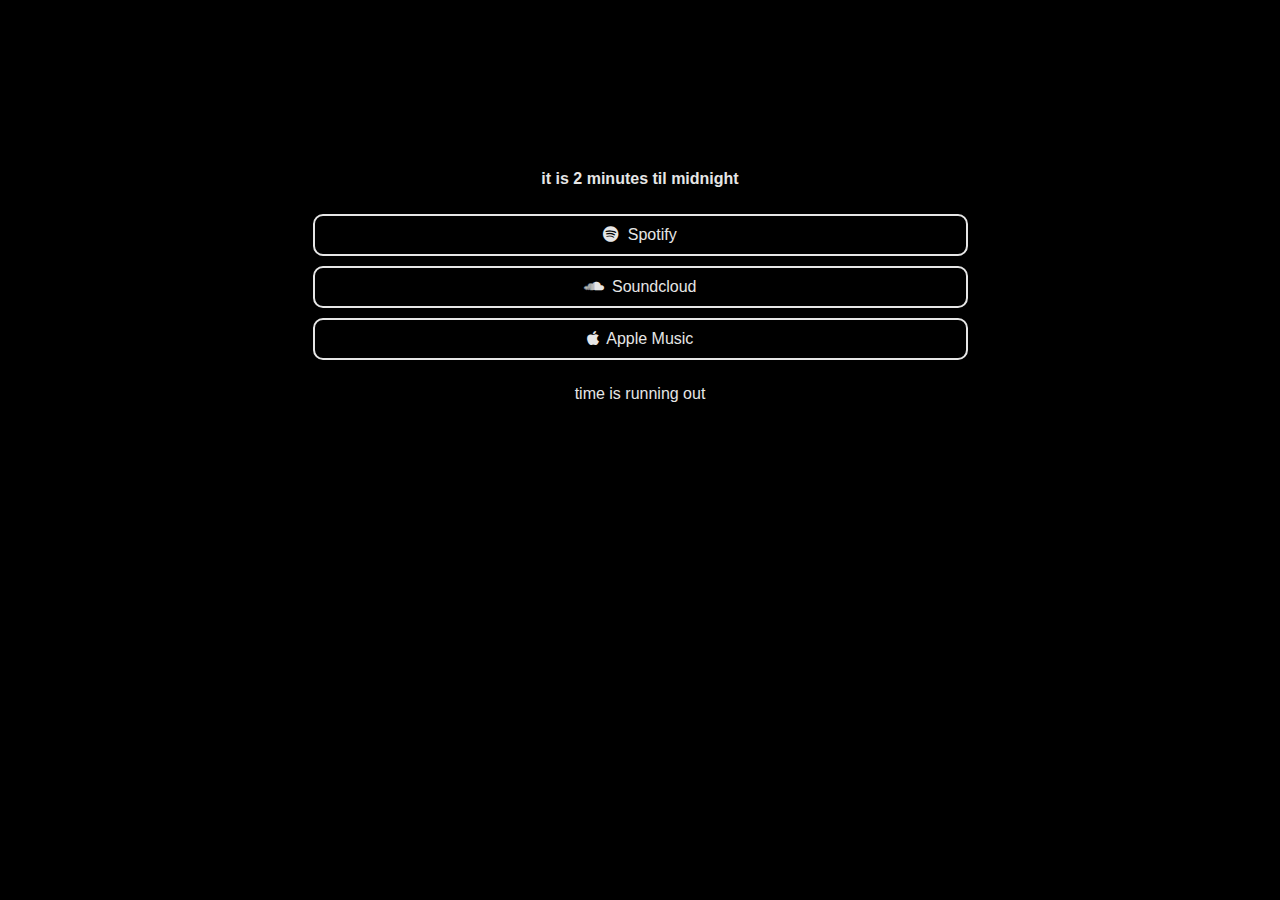
<file: index.html>
<!DOCTYPE html>
<html>
  <head>
      <meta name="theme-color" content="#000000">
    <!-- Global site tag (gtag.js) - Google Analytics -->
<script async src="https://www.googletagmanager.com/gtag/js?id=G-JXPXTVH3VD"></script>
<script>
  window.dataLayer = window.dataLayer || [];
  function gtag(){dataLayer.push(arguments);}
  gtag('js', new Date());

  gtag('config', 'G-JXPXTVH3VD');
</script>
  
    <!-- Global site tag (gtag.js) - Google Ads: 626621431 -->
<script async src="https://www.googletagmanager.com/gtag/js?id=AW-626621431"></script>
<script>
  window.dataLayer = window.dataLayer || [];
  function gtag(){dataLayer.push(arguments);}
  gtag('js', new Date());

  gtag('config', 'AW-626621431');
</script>

    <!-- Event snippet for Page view conversion page -->
<script>
  gtag('event', 'conversion', {'send_to': 'AW-626621431/qlchCL6DpNsBEPf35aoC'});
</script>

    

    <title>2Til</title>
    <meta charset="UTF-8">
    <meta name="viewport" content="width=device-width, initial-scale=1.0">
     <link rel="icon" href="https://i.ibb.co/9Zrsznd/IMG-8840.jpg"  type="image/x-icon" />  
    <link rel="stylesheet" href="https://use.fontawesome.com/releases/v5.8.1/css/all.css">
    <link rel="stylesheet" href="style.css">
   
<!-- Meta Pixel Code -->
<script>
!function(f,b,e,v,n,t,s)
{if(f.fbq)return;n=f.fbq=function(){n.callMethod?
n.callMethod.apply(n,arguments):n.queue.push(arguments)};
if(!f._fbq)f._fbq=n;n.push=n;n.loaded=!0;n.version='2.0';
n.queue=[];t=b.createElement(e);t.async=!0;
t.src=v;s=b.getElementsByTagName(e)[0];
s.parentNode.insertBefore(t,s)}(window, document,'script',
'https://connect.facebook.net/en_US/fbevents.js');
fbq('init', '582610065503665');
fbq('track', 'PageView');
</script>
<noscript><img height="1" width="1" style="display:none"
src="https://www.facebook.com/tr?id=582610065503665&ev=PageView&noscript=1"
/></noscript>
<!-- End Meta Pixel Code -->
  </head>
  <body>
     
<br>
    <a id="profile" >
      <!-- <img src="https://i.ibb.co/9Zrsznd/IMG-8840.jpg"> -->
    </a>

    <div id="content">
      it is 2 minutes til midnight
    </div>

    <div id="links">
<a class="link" href="https://open.spotify.com/artist/0pGAEItnTzTsau1LLx3raI?si=S5xgS1qoSUyjPVkj2B8RQA" target="_blank">
        <i class="fab fa-spotify">&nbsp;</i> Spotify
      </a>
      <a class="link" href="https://soundcloud.com/2tilmusic" target="_blank">
        <i class="fab fa-soundcloud">&nbsp;</i> Soundcloud
      </a>
      
     <a class="link" href="https://music.apple.com/us/artist/2til/1448583433" target="_blank">
        <i class="fab fa-apple">&nbsp;</i> Apple Music 
     </a>
     
     
      
      
    </div>

    <div id="hashtag">
     time is running out 
    </div>
  
  </body>
</html>
</file>
<file: style.css>
:root {
    --accentColor: #E6E6E6;
    --font:  sans-serif;
    --delay: .3s;
}

/* Background */
body {
	background: linear-gradient(169deg, #000000, #000000);
	background-size: 400% 400%;
	animation: gradient 15s ease infinite;
	height: 100vh;
    margin: 0;
    padding: 0;
    min-height: 100vh;
    font-family: var(--font);
}

@keyframes gradient {
	0% {
		background-position: 0% 50%;
	}
	50% {
		background-position: 100% 50%;
	}
	100% {
		background-position: 0% 50%;
	}
}

/* Pic */
#profile, #profile img {
    position: relative;
    display: block;
    margin: 35px auto 20px;
    border-radius: 50%;
    width: 96px;
    height: 96px;
    -webkit-tap-highlight-color: transparent;
}

/* Introduction/Main content */
#content {
    font-size: 1rem;
    line-height: 1.25;
    display: block;
    font-family: var(--font);
    color: var(--accentColor);
    font-weight: bold;
    text-align: center;
    text-decoration: none;
}

#links {
    max-width: 675px;
    width: auto;
    display: block;
    margin: 25px auto;
}

.link {
    position: relative;
    padding:  10px ;
    margin-left: 10px;
    margin-right: 10px;
    margin-bottom: 10px;
    background-color: transparent;
    color: var(--accentColor);
    border: solid var(--accentColor) 2px;
    border-radius: 10px;
    font-size: 1rem;
    text-align: center;
    display: block;
    text-decoration: none;
    -webkit-tap-highlight-color: transparent;
}



#hashtag {
    position: relative;
    padding-bottom: 20px;
    color: var(--accentColor);
    font-size: 1rem;
    display: block;
    font-family: var(--font);
    width: 100%;
    text-align: center; }
</file>
